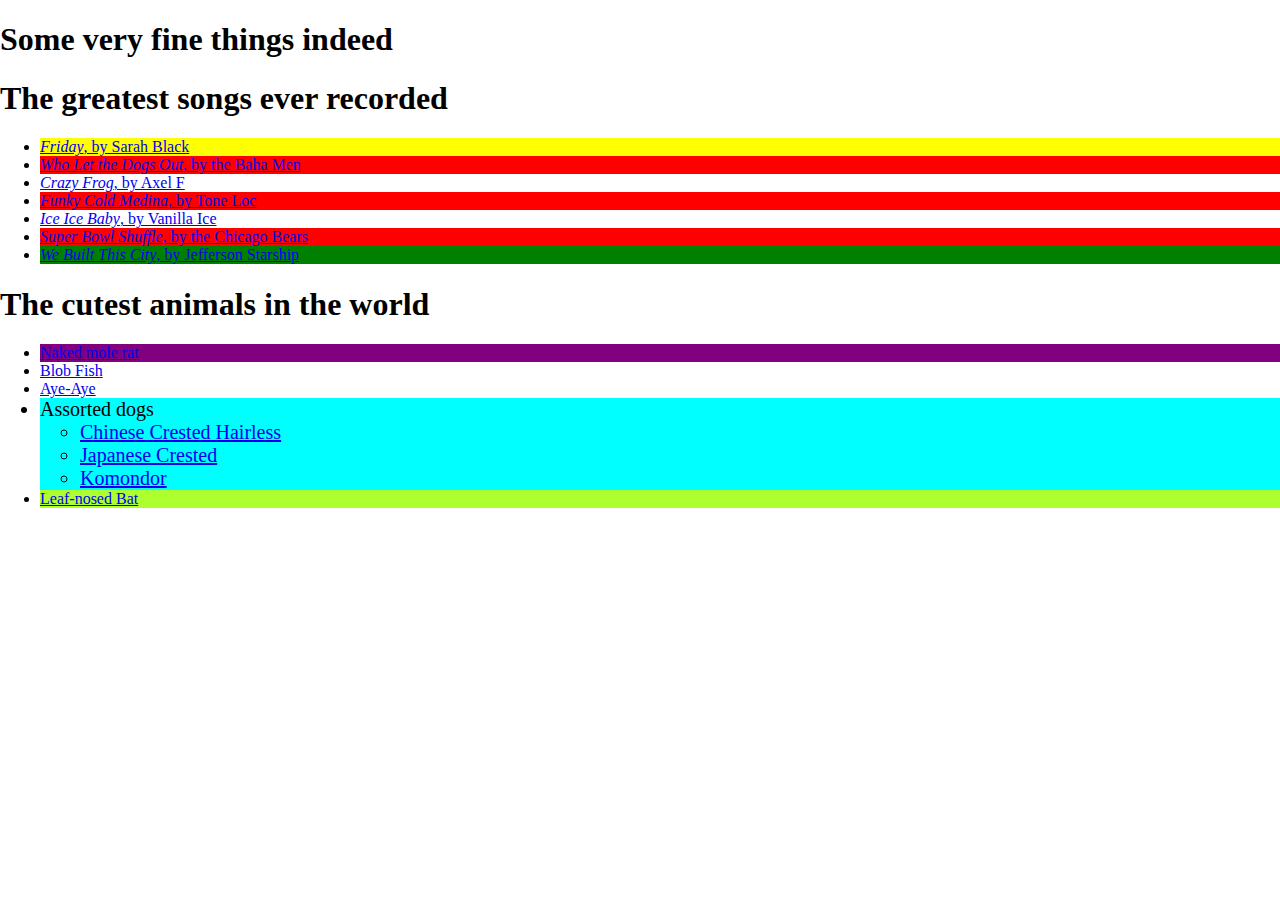
<file: challenge/challenge.html>
<!DOCTYPE html>

<html>

<head>
	
	<meta charset="utf-8">
	<meta name="viewport" content="width=device-width, initial-scale=1">
	<meta http-equiv="X-UA-Compatible" content="ie=edge">
	
	<title>Advanced selector challenge</title>
	
	<link rel="stylesheet" href="style.css">	
	
</head>


<body>

  <div id="container">


 <header>
	<h1>Some very fine things indeed</h1>
 </header>




<nav>

   <section>
	<header><h1>The greatest songs ever recorded</h1></header>

	<ul>
		<li><a href="http://www.youtube.com/watch?v=6n4o-LSHcxI" target="_blank"><cite>Friday</cite>, by Sarah Black</a></li>
		<li><a href="http://www.youtube.com/watch?v=Qkuu0Lwb5EM" target="_blank"><cite>Who Let the Dogs Out</cite>, by the Baha Men</a></li>
		<li><a href="http://www.youtube.com/watch?v=k85mRPqvMbE" target="_blank"><cite>Crazy Frog</cite>, by Axel F</a></li>
		<li><a href="https://youtu.be/63ZIf2H9S0E" target="_blank"><cite>Funky Cold Medina</cite>, by Tone Loc</a></li>
		<li><a href="http://www.youtube.com/watch?v=rog8ou-ZepE" target="_blank"><cite>Ice Ice Baby</cite>, by Vanilla Ice</a></li>
		<li><a href="https://youtu.be/8O6GCHz7lMA" target="_blank"><cite>Super Bowl Shuffle</cite>, by the Chicago Bears</a></li>
		<li><a href="http://www.youtube.com/watch?v=K1b8AhIsSYQ" target="_blank"><cite>We Built This City</cite>, by Jefferson Starship</a></li>
	</ul>
   </section>


   <section>
	<header><h1>The cutest animals in the world</h1></header>

	<ul>
		<li><a href="https://nationalzoo.si.edu/sites/default/files/styles/1400_scale/public/newsroom/fp9a6158.jpg?itok=SKb6MO9M" target="_blank">Naked mole rat</a></li>
		<li><a href="https://th-thumbnailer.cdn-si-edu.com/9UrydtZErwwxVrzQRr4EmWfGAjk=/fit-in/1600x0/https://tf-cmsv2-smithsonianmag-media.s3.amazonaws.com/filer/Blobfish-ugly-470.jpg" target="_blank">Blob Fish</a></li>
		<li><a href="https://journeys.dartmouth.edu/folklorearchive/files/2018/03/Aye-aye-.png" target="_blank">Aye-Aye</a></li>
		<li>Assorted dogs
		   <ul><!-- embedded list -->
			<li><a href="http://animalia-life.club/data_images/chinese-crested/chinese-crested2.jpg" target="_blank">Chinese Crested Hairless</a></li>
			<li><a href="https://i.natgeofe.com/n/56781ecf-e31b-4528-b412-6d67509aae4e/55739_square.jpg" target="_blank">Japanese Crested</a></li>
			<li><a href="http://1.bp.blogspot.com/-MDU2OE2-H-I/USjHL-3Ty9I/AAAAAAAACmU/5kW3ND5fiyc/s1600/Komondor-Dogs.jpg" target="_blank">Komondor</a></li>
		  </ul><!-- end embedded list -->
		</li>
		<li><a href="https://i.natgeofe.com/n/6d16f213-60da-4528-b3f6-e1546d0ebf50/49228.jpg" target="_blank">Leaf-nosed Bat</a></li>
	</ul>
   </section>

 </nav>
 


</div><!-- close "container" -->
  
</body>
	
</html>
</file>
<file: challenge/style.css>
body {
    margin: 0 auto;
}

nav>section:first-of-type>ul>li:nth-child(even){
    background-color: red;
}

nav>section:first-of-type>ul>li:nth-child(1){
    background-color: yellow;
}

nav>section:first-of-type>ul>li:nth-child(7){
    background-color: green;
}

nav>section:last-of-type>ul>li:nth-child(1){
    background-color: purple;
}

nav>section:last-of-type>ul>li:nth-child(5){
    background-color: greenyellow;
}

nav>section:nth-of-type(2)>ul>li:nth-child(4){
    background-color: aqua;
    font-size: 20px;
}
</file>
